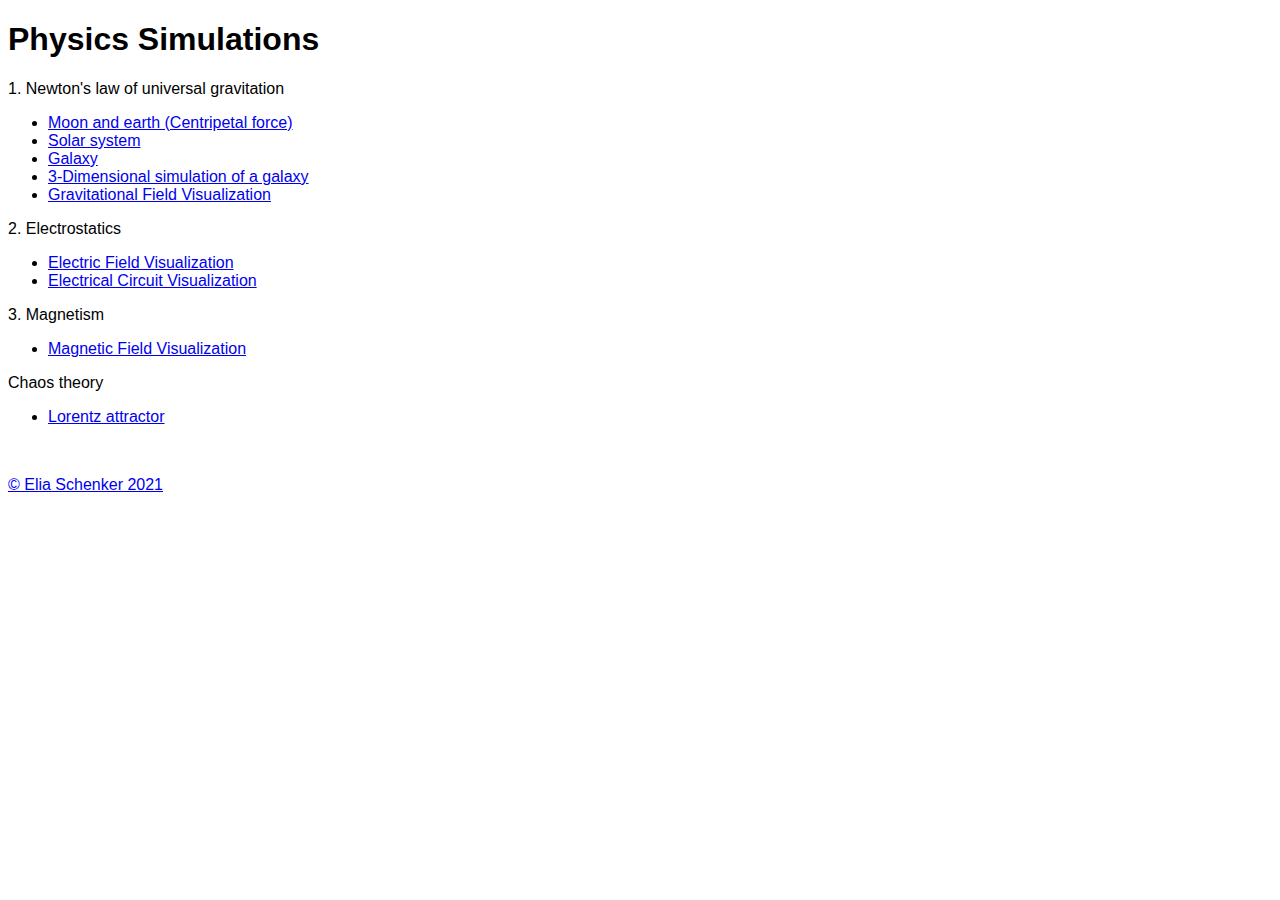
<file: index.html>
<!DOCTYPE html>
<html lang="en">
<head>
    <meta charset="UTF-8">
    <meta http-equiv="X-UA-Compatible" content="IE=edge">
    <meta name="viewport" content="width=device-width, initial-scale=1.0">
    <link href="styles.css" rel="stylesheet">
    <title>Physics Simulations</title>
</head>
<body>
    <h1>Physics Simulations</h1>
    <div>
        <p>1. Newton's law of universal gravitation</p>
        <ul>
        <li><a href="newtonian_force/MoonAndEarth.html">Moon and earth (Centripetal force)</a></li>
        <li><a href="newtonian_force/solarsystem.html">Solar system</a></li>
        <li><a href="newtonian_force/galaxy.html">Galaxy</a></li>
        <li><a href="https://eliaschenker.com/project.php?id=nm9t">3-Dimensional simulation of a galaxy</a></li>
        <li><a href="newtonian_force/gravitationalfield.html">Gravitational Field Visualization</a></li>
        </ul>
        <p>2. Electrostatics</p>
        <ul>
            <li><a href="electrostatics/electricfield.html">Electric Field Visualization</a></li>
            <li><a href="https://eliaschenker.com/physics-simulations/electrostatics/electricalcircuit.html">Electrical Circuit Visualization</a></li>
        </ul>
        <p>3. Magnetism</p>
        <ul>
            <li><a href="magnetism/magneticfield.html">Magnetic Field Visualization</a></li>
        </ul>
        <p>Chaos theory</p>
        <ul>
            <li><a href="https://eliaschenker.com/lorentz_attractor">Lorentz attractor</a></li>
        </ul>
    </div>
    <p style="margin-top:50px;"><a href="https://eliaschenker.com" target="_blank">© Elia Schenker 2021</a></p>
</body>
</html>
</file>
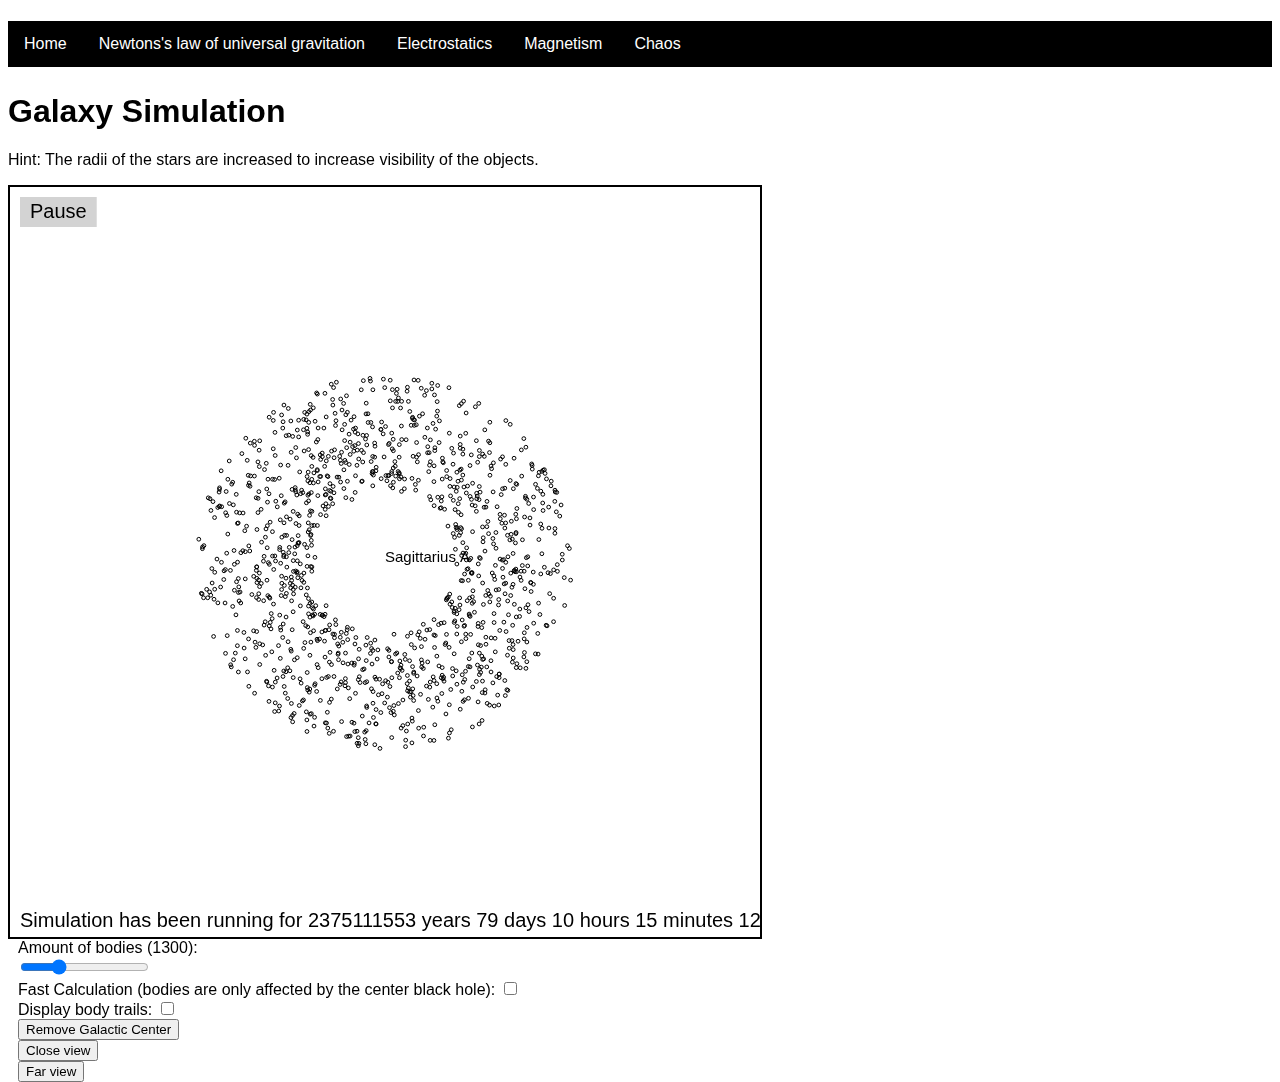
<file: newtonian_force/galaxy.html>
<!DOCTYPE html>
<html lang="en">
<head>
    <meta charset="UTF-8">
    <meta http-equiv="X-UA-Compatible" content="IE=edge">
    <meta name="viewport" content="width=device-width, initial-scale=1.0">
    <link href="../styles.css" rel="stylesheet">
    <title>Galaxy Simulation</title>
</head>
<body onload="resetSimulation();initPage();">
    <nav></nav>
    <h1>Galaxy Simulation</h1>
    <p>Hint: The radii of the stars are increased to increase visibility of the objects.</p>
    <canvas width="750" height="750" id="canvas"></canvas>
    <div id="controlDiv">
        <label for="amountInput" id="amountInputLabel">Amount of bodies:</label><br>
        <input type="range" min=100 max=4500 id="amountInput" value=1300 onchange="resetSimulation();"><br>
        <label for="fastCalculation">Fast Calculation (bodies are only affected by the center black hole):</label>
        <input type="checkbox" id="fastCalculation" onchange="resetSimulation();"><br>
        <label for="displayTrails">Display body trails:</label>
        <input type="checkbox" id="displayTrails" onchange="sim.displayTrails = this.checked;"><br>
        <button onclick="sim.physicalBodies.shift();">Remove Galactic Center</button><br>
        <button onclick="renderer.zoomAmount = 4;">Close view</button><br>
        <button onclick="renderer.zoomAmount = 20;">Far view</button>
    </div>
</body>
<script src="GravitationalSimulation.js" type="text/javascript"></script>
<script src="../Renderer.js" type="text/javascript"></script>
<script src="../util/DateUtil.js" type="text/javascript"></script>
<script src="../util/SIUtil.js" type="text/javascript"></script>
<script src="../util/ObjectUtil.js" type="text/javascript"></script>
<script src="../pageloader.js" type="text/javascript"></script>
<script>
    var renderer;
    var sim;
    function generateRandomNumber(min, max) {
        return Math.random() * (max - min) + min;
    }
    function resetSimulation() {
        if(sim != undefined) {
            sim.destroy();
            sim = undefined;
        }
        if(renderer != undefined) {
            renderer.destroy();
            renderer = undefined;
        }
        //Update various inputs
        let bodyAmount = document.getElementById("amountInput").value;
        document.getElementById("amountInputLabel").innerText = "Amount of bodies (" + bodyAmount + "):";
        let fastCalculation = document.getElementById("fastCalculation").checked;
        let displayTrails = document.getElementById("displayTrails").checked;

        var canvas = document.getElementById("canvas");
        renderer = new Renderer(canvas, 5e20 * 1,  5e20 * 1);
        renderer.zoomAmount = 4;
        var blackholecenter = new PhysicalBody(SIUtil.solarMassToKg(4300000), 5e20 / 10000, new Vector2(0, 0), new Vector2(0, 0), "Sagittarius A", true)
        //var blackholecenter2 = new PhysicalBody(SIUtil.solarMassToKg(4300000), 5e20 / 15, new Vector2(-7e20 , 0), new Vector2(0, 0), "Sagittarius B", true)
        let bodies = [];
        sim = new GravitationalSimulation(renderer, 10, false);
        for (let i = 0; i < bodyAmount; i++) {
            let bodyPosition = blackholecenter.position.moveAtAngle(generateRandomNumber(0, Math.PI * 2), generateRandomNumber(2e20, 5e20));
            let bodyMass = SIUtil.solarMassToKg(generateRandomNumber(0.5, 2));
            let body = new PhysicalBody(bodyMass, 5e20 / 100, bodyPosition, new Vector2(0, 0), "", false, fastCalculation);
            let distance = body.position.distanceTo(blackholecenter.position);
            let force = GravitationalSimulation.calculateForce(body, blackholecenter);
            let acc = GravitationalSimulation.calculateAcceleration(body, blackholecenter, force);
            let accMagnitude = acc.getMagnitude();
            let velocityMagnitude = Math.sqrt(accMagnitude * distance) * generateRandomNumber(0.8, 1.2);

            let angle = body.position.angleTo(blackholecenter.position) + Math.PI / 2;
            let x = Math.cos(angle) * velocityMagnitude;
            let y = Math.sin(angle) * velocityMagnitude;

            body.velocity = new Vector2(x, y);
            // body.velocity = new Vector2(Math.sqrt(acc.x * ))
            bodies.push(body);
        }
        sim.addBody(blackholecenter);
        //sim.addBody(blackholecenter2);
        sim.displayTrails = displayTrails;
        sim.timeWarp = 3.1536E+17;
        for (let i = 0; i < bodies.length; i++) {
            sim.addBody(bodies[i]);     
        }
        sim.trailPointLimit = 10;
    }
</script>
</html>
</file>
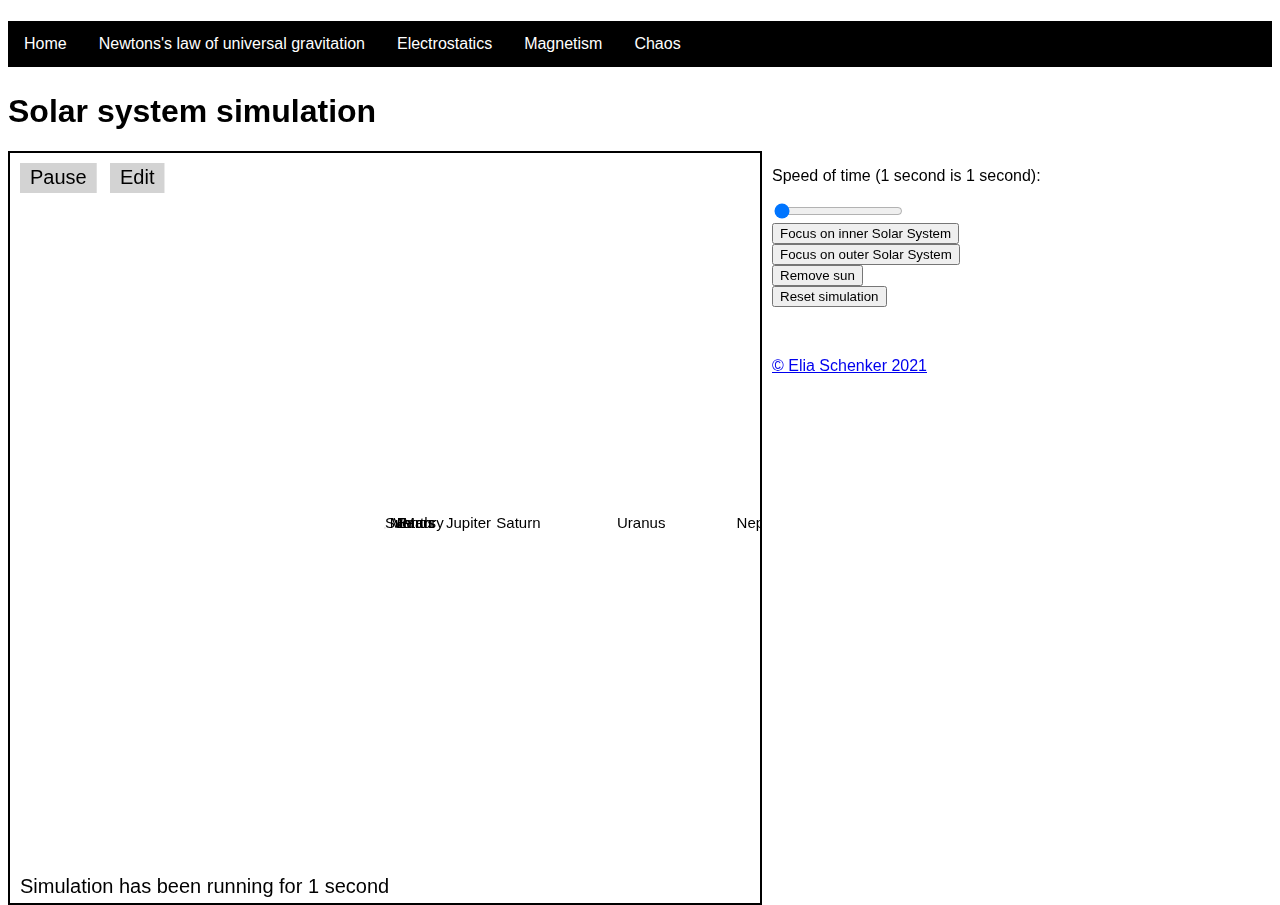
<file: newtonian_force/solarsystem.html>
<!DOCTYPE html>
<html lang="en">
<head>
    <meta charset="UTF-8">
    <meta http-equiv="X-UA-Compatible" content="IE=edge">
    <meta name="viewport" content="width=device-width, initial-scale=1.0">
    <link href="../styles.css" rel="stylesheet">
    <title>Solar System</title>
</head>
<body onload="resetSimulation();initPage();">
    <nav></nav>
    <h1>Solar system simulation</h1>
    <canvas width="750" height="750" id="canvas"></canvas>
    <div id="controlDiv">
        <p id="timeWarpText">Speed of time (1 second is 1 second):</p>
        <input type="range" min=1 max=8640000 onchange="timeWarpSliderChange();" value=1 id="timeWarpSlider"><br>
        <button onclick="focusInner();">Focus on inner Solar System</button><br>
        <button onclick="focusOuter();">Focus on outer Solar System</button><br>
        <button onclick="sim.physicalBodies.shift();">Remove sun</button><br>
        <button onclick="resetSimulation();">Reset simulation</button>
        <p style="margin-top:50px;"><a href="https://eliaschenker.com" target="_blank">© Elia Schenker 2021</a></p>
    </div>
</body>
<script src="GravitationalSimulation.js" type="text/javascript"></script>
<script src="../Renderer.js" type="text/javascript"></script>
<script src="../util/DateUtil.js" type="text/javascript"></script>
<script src="../util/SIUtil.js" type="text/javascript"></script>
<script src="../util/ObjectUtil.js" type="text/javascript"></script>
<script src="../pageloader.js" type="text/javascript"></script>
<script>
    var sim;
    var renderer;
    
    function resetSimulation() {
        if(sim != undefined) {
            sim.destroy();
            sim = undefined;
        }

        if(renderer != undefined) {
            renderer.destroy();
            renderer = undefined;
        }
        
        //Prepare Planets
        var sun = new PhysicalBody(1.989e30, 696340000, new Vector2(0, 0), new Vector2(0, 0), "Sun", true);
        var mercury = new PhysicalBody(3.285e23, 2439700, new Vector2(SIUtil.AUtoMeters(0.4), 0), new Vector2(0, 40000), "Mercury");
        var venus = new PhysicalBody(4.867e24, 6051800, new Vector2(SIUtil.AUtoMeters(0.7), 0), new Vector2(0, 35021), "Venus");
        var earth = new PhysicalBody(5.972e24, 6371000, new Vector2(SIUtil.AUtoMeters(1), 0), new Vector2(0, 30000), "Earth");
        var mars = new PhysicalBody(6.39e23, 3389500, new Vector2(SIUtil.AUtoMeters(1.5), 0), new Vector2(0, 24130), "Mars");
        var jupiter = new PhysicalBody(1.898e27, 69911000, new Vector2(SIUtil.AUtoMeters(5.2), 0), new Vector2(0, 13069), "Jupiter");
        var saturn = new PhysicalBody(5.683e26, 58232000, new Vector2(SIUtil.AUtoMeters(9.5), 0), new Vector2(0, 9672), "Saturn");
        var uranus = new PhysicalBody(8.681e25, 25362000, new Vector2(SIUtil.AUtoMeters(19.8), 0), new Vector2(0, 6835), "Uranus");
        var neptune = new PhysicalBody(1.024e26, 24622000, new Vector2(SIUtil.AUtoMeters(30), 0), new Vector2(0, 5430), "Neptune");
        
        var canvas = document.getElementById("canvas");
        renderer = new Renderer(canvas, SIUtil.AUtoMeters(40) * 2, SIUtil.AUtoMeters(40) * 2);
        renderer.cameraPosition = sun.position;
        renderer.zoomAmount = 1.05;
        sim = new GravitationalSimulation(renderer);
        sim.trailPointLimit = 500;

        sim.addBody(sun);
        sim.addBody(mercury);
        sim.addBody(venus);
        sim.addBody(earth);
        sim.addBody(mars);
        sim.addBody(jupiter);
        sim.addBody(saturn);
        sim.addBody(uranus);
        sim.addBody(neptune);

        focusOuter();

        timeWarpSliderChange();
    }

    function focusInner() {
        renderer.zoomAmount = 0.15;
        renderer.cameraPosition = sim.physicalBodies[0].position;
    }

    function focusOuter() {
        renderer.zoomAmount = 0.8;
        renderer.cameraPosition = sim.physicalBodies[0].position;
    }

    function timeWarpSliderChange() {
        var value = document.getElementById("timeWarpSlider").value;
        document.getElementById("timeWarpText").innerText = "Speed of time (1 second is " + DateUtil.secondsToText(value) + "):";
        sim.timeWarp = value;
    }
</script>
</html>
</file>
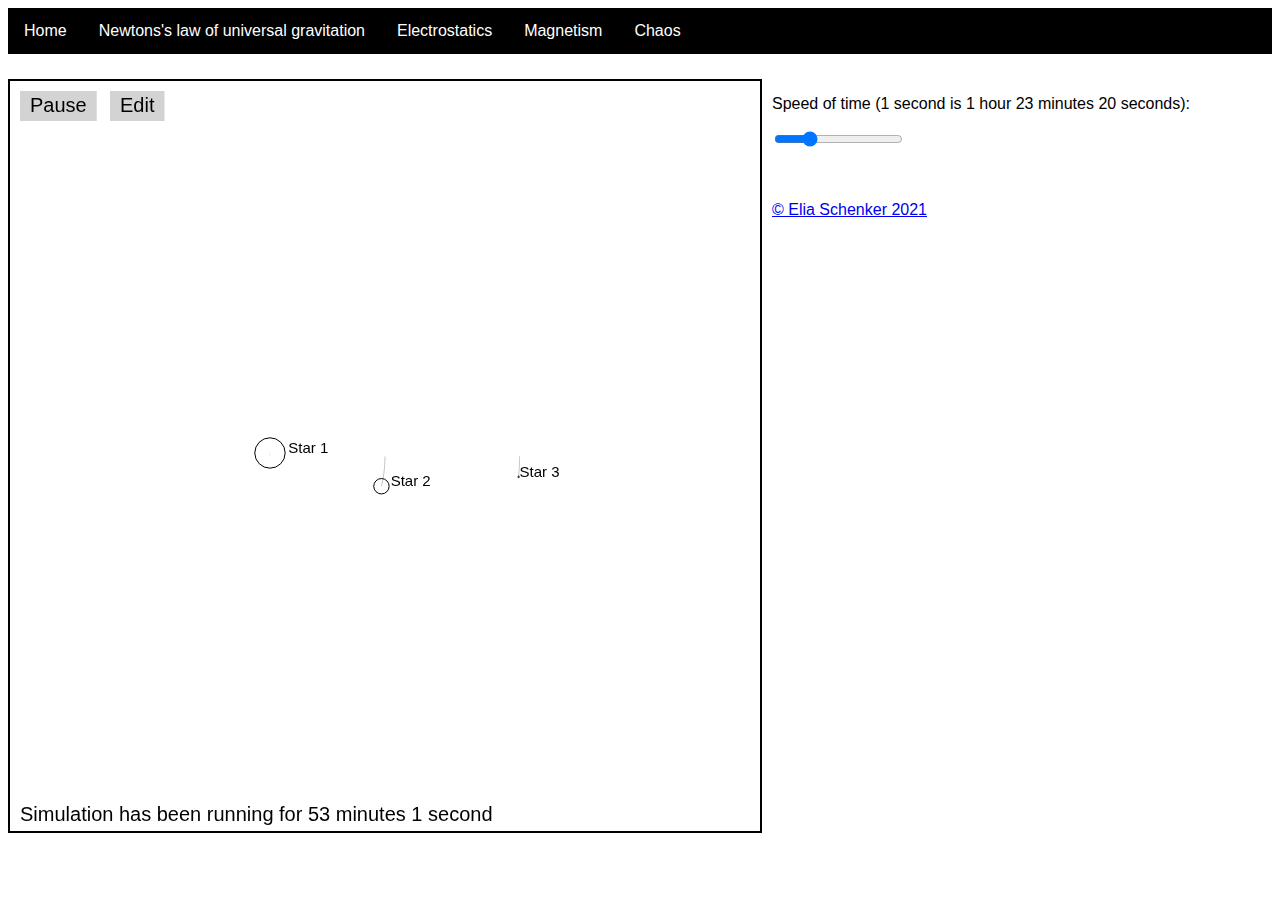
<file: newtonian_force/trinarysystem.html>
<!DOCTYPE html>
<html lang="en">
<head>
    <meta charset="UTF-8">
    <meta http-equiv="X-UA-Compatible" content="IE=edge">
    <meta name="viewport" content="width=device-width, initial-scale=1.0">
    <link href="../styles.css" rel="stylesheet">
    <title>Trinary Star System</title>
</head>
<style>
    canvas {
        border: 2px solid black;
        float: left;
    }

    #controlDiv {
        float: left;
        margin-left:10px;
    }

    .mathdiv {
        font-size:150%;
    }
</style>
<body onload="resetSimulation();initPage();">
    <nav></nav>
    <canvas width="750" height="750" id="canvas"></canvas>
    <div id="controlDiv">
        <p id="timeWarpText">Speed of time (1 second is 1 second):</p>
        <input type="range" min=1 max=20000 onchange="timeWarpSliderChange();" value=5000 id="timeWarpSlider">
        <p style="margin-top:50px;"><a href="https://eliaschenker.com" target="_blank">© Elia Schenker 2021</a></p>
    </div>
</body>
<script src="GravitationalSimulation.js" type="text/javascript"></script>
<script src="../Renderer.js" type="text/javascript"></script>
<script src="../util/DateUtil.js" type="text/javascript"></script>
<script src="../util/SIUtil.js" type="text/javascript"></script>
<script src="../util/ObjectUtil.js" type="text/javascript"></script>
<script src="../pageloader.js" type="text/javascript"></script>
<script>
    var sim;
    var renderer;
    function resetSimulation() {
        if(sim != undefined) {
            sim.destroy();
            sim = undefined;
        }

        if(renderer != undefined) {
            renderer.destroy();
            renderer = undefined;
        } 

        //Prepare Planets
        /*var star1 = new PhysicalBody(1.989e30, 4e8, new Vector2(-0.5e10, 0), new Vector2(0, -1.07e6 / 8), "Star 1", false);
        var star2 = new PhysicalBody(1.989e30, 4e8, new Vector2(1e10, 0), new Vector2(0, -1.19e6 / 8), "Star 2", false);
        var star3 = new PhysicalBody(1.989e30, 4e8, new Vector2(0.5e10, 0), new Vector2(0, 0.43e6 / 8), "Star 3", false);*/
        var star1 = new PhysicalBody(1.989e31, 7.9e8, new Vector2(-0.3e10, 0), new Vector2(0, 5e4), "Star 1", false);
        var star2 = new PhysicalBody(1.989e30, 4e8, new Vector2(0.3e10, 0), new Vector2(0, -5e5), "Star 2", false);
        var star3 = new PhysicalBody(1.989e25, 3.9e7, new Vector2(1e10, 0), new Vector2(0, -342015), "Star 3", false);
        var canvas = document.getElementById("canvas");
        renderer = new Renderer(canvas, 1.3e10, 1.3e10);
        renderer.cameraPosition = star2.position;
        renderer.zoomAmount = 3;
        sim = new GravitationalSimulation(renderer);
        sim.trailPointLimit = 500;
        timeWarpSliderChange();

        sim.addBody(star1);
        sim.addBody(star2);
        sim.addBody(star3);
    }

    function timeWarpSliderChange() {
        var value = document.getElementById("timeWarpSlider").value;
        document.getElementById("timeWarpText").innerText = "Speed of time (1 second is " + DateUtil.secondsToText(value) + "):";
        sim.timeWarp = value;
    }
</script>
</html>
</file>
<file: styles.css>
body {
    font-family: Arial, Helvetica, sans-serif;
  }
  
  nav {
      width:100%;
  }

  .navbar {
    overflow: hidden;
    background-color: black;
    margin-bottom:2%;
    float: left;
    width:100%;
  }
  
  .navbar a {
    float: left;
    font-size: 16px;
    color: white;
    text-align: center;
    padding: 14px 16px;
    text-decoration: none;
  }
  
  .dropdown {
    float: left;
    overflow: hidden;
  }
  
  .dropdown .dropbtn {
    font-size: 16px;  
    border: none;
    outline: none;
    color: white;
    padding: 14px 16px;
    background-color: inherit;
    font-family: inherit;
    margin: 0;
  }
  
  .navbar a:hover, .dropdown:hover .dropbtn {
    background-color: gray;
  }
  
  .dropdown-content {
    display: none;
    position: absolute;
    background-color: black;
    min-width: 160px;
    box-shadow: 0px 8px 16px 0px rgba(0,0,0,0.2);
    z-index: 1;
  }
  
  .dropdown-content a {
    float: none;
    color: white;
    padding: 12px 16px;
    text-decoration: none;
    display: block;
    text-align: left;
  }
  
  .dropdown-content a:hover {
    background-color: darkgray;
  }
  
  .dropdown:hover .dropdown-content {
    display: block;
  }

  canvas {
    border: 2px solid black;
    float: left;
  }

  #controlDiv {
      float: left;
      margin-left:10px;
  }

  .mathdiv {
      font-size:150%;
  }
</file>
